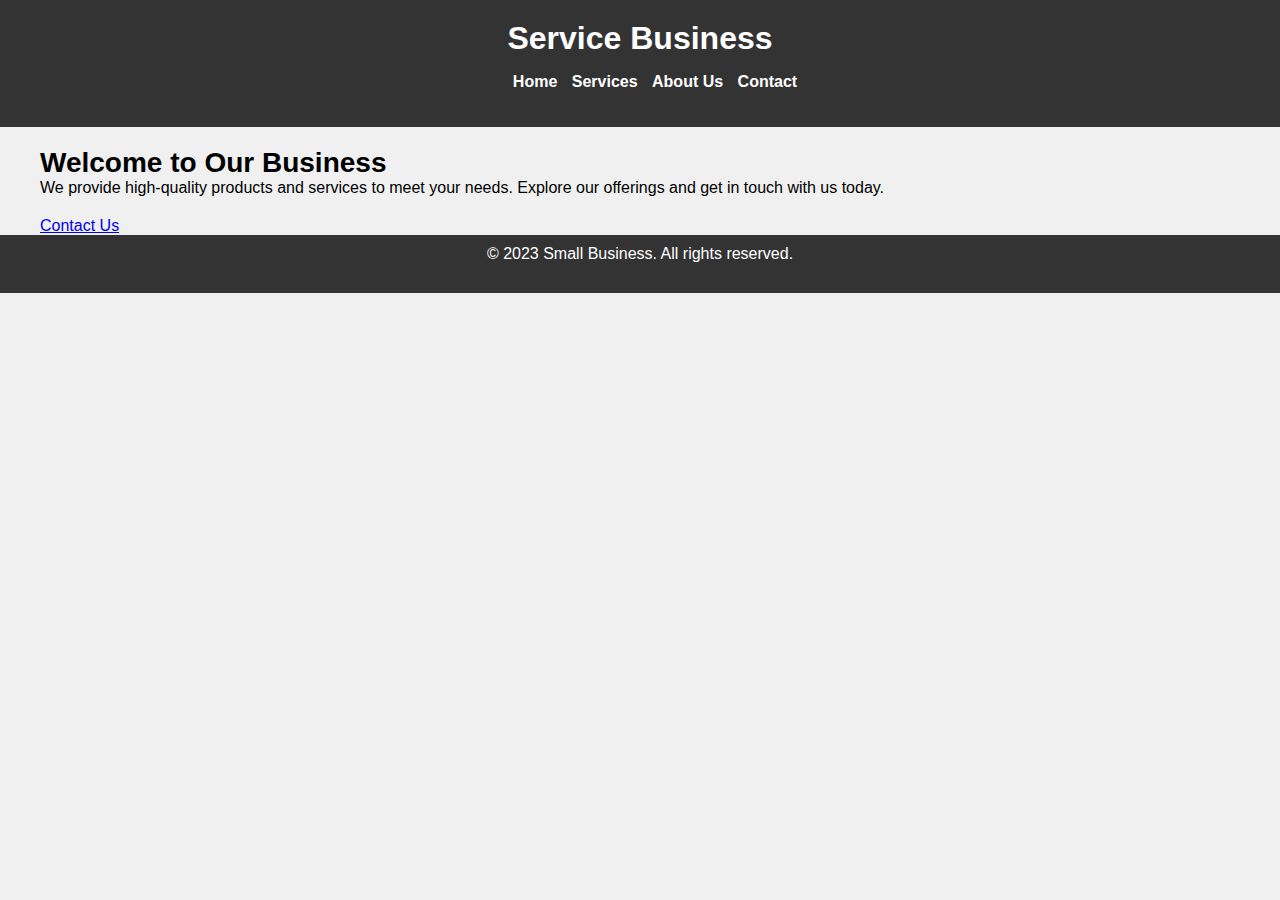
<file: index.html>
<!DOCTYPE html>
<html>

<head>
    <meta charset="UTF-8">
    <title>Small Business Website</title>
    <link rel="stylesheet" type="text/css" href="style.css">
</head>

<body>
    <header>
        <h1>Service Business</h1>
        <nav>
            <ul>
                <li><a href="index.html">Home</a></li>
                <li><a href="services.html">Services</a></li>
                <li><a href="about.html">About Us</a></li>
                <li><a href="contact.html">Contact</a></li>
            </ul>
        </nav>
    </header>

    <section id="homepage">
        <div class="container">
            <div class="top">
            <h2>Welcome to Our Business</h2>
            <p>We provide high-quality products and services to meet your needs. Explore our offerings and get in touch
                with us today.</p></div>
            <a href="contact.html" class="cta-button">Contact Us</a>
            </div>
    </section>

    <footer>
        <div class="container">
            <p>&copy; 2023 Small Business. All rights reserved.</p>
        </div>
    </footer>
</body>

</html>
</file>
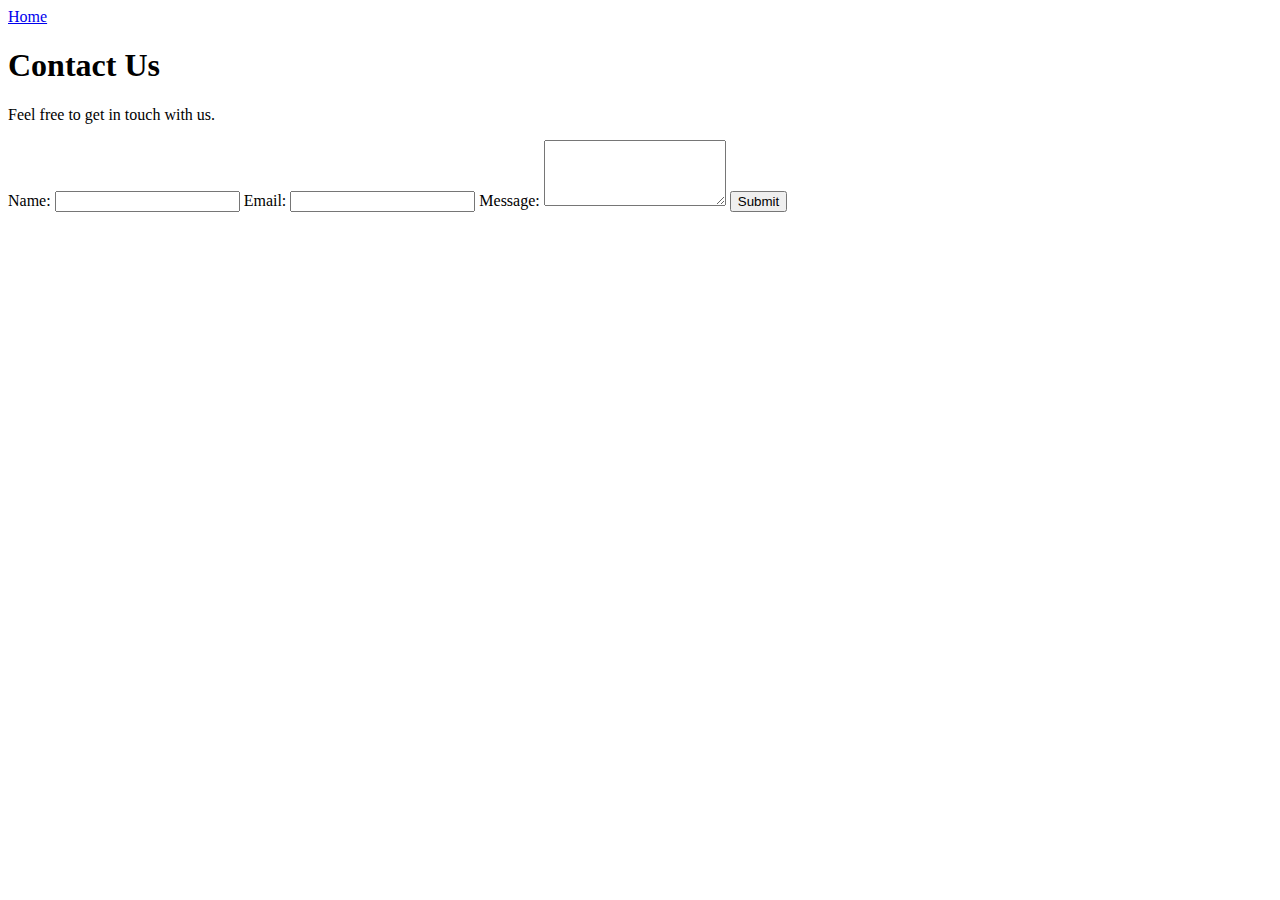
<file: contact.html>
<!DOCTYPE html>
<html lang="en">
<head>
    <meta charset="UTF-8">
    <meta name="viewport" content="width=device-width, initial-scale=1.0">
    <title>Contact Us</title>
</head>
<body>
    <header><li><a href="index.html">Home</a></li></header>
    <h1>Contact Us</h1>
    <p>Feel free to get in touch with us.</p>

    <form action="submit_form.php" method="post">
        <label for="name">Name:</label>
        <input type="text" id="name" name="name" required>
        
        <label for="email">Email:</label>
        <input type="email" id="email" name="email" required>
        
        <label for="message">Message:</label>
        <textarea id="message" name="message" rows="4" required></textarea>
        
        <input type="submit" value="Submit">
    </form>
</body>
</html>
</file>
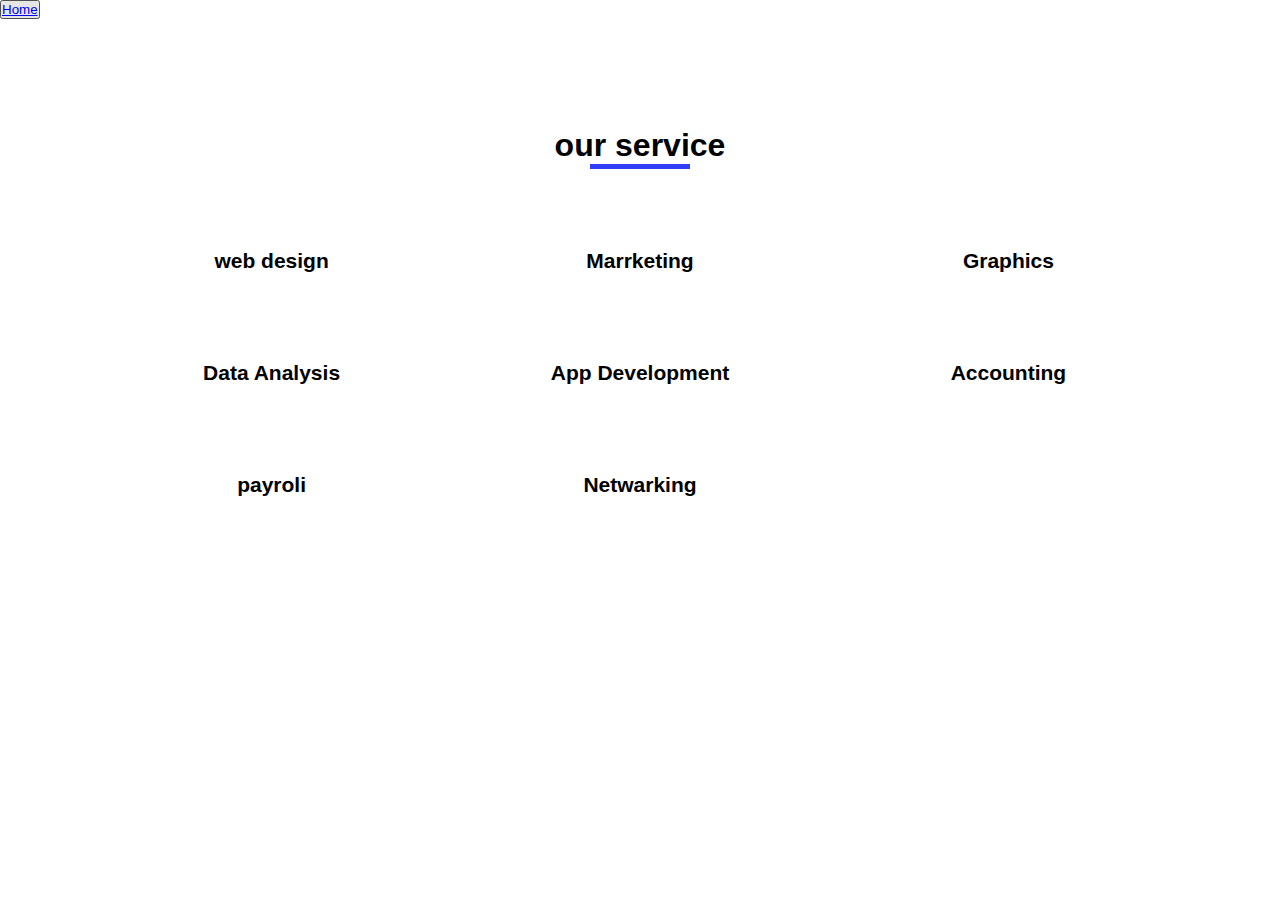
<file: services.html>
<!DOCTYPE html>
<html lang="en">
    <head>
        <meta charset="UTF-8">
        <meta name="viewport" content="width=device-width, initial-scale=1.0">
        <title>Document</title>
        <link rel="stylesheet" href="service.css">
        <link rel="stylesheet"
            href="https://cdnjs.cloudflare.com/ajax/libs/font-awesome/6.4.2/css/all.min.css"
            integrity="sha512-z3gLpd7yknf1YoNbCzqRKc4qyor8gaKU1qmn+CShxbuBusANI9QpRohGBreCFkKxLhei6S9CQXFEbbKuqLg0DA=="
            crossorigin="anonymous" referrerpolicy="no-referrer" />

    </head>
    <body>
        <header><button><a href="index.html">Home</a></button></header>
        <div class="container">
            <h1>our service</h1>
            <div class="row">
                <div class="service">
                    <i class="fa-solid fa-laptop-code"></i>
                    <h2>web design</h2>
                
                </div>
                <div class="service">
                    <i class="fa-solid fa-chart-line"></i>
                    <h2>Marrketing</h2>
                   
                </div>
                <div class="service">
                    <i class="fa-solid fa-palette"></i>
                    <h2>Graphics</h2>
                   
                </div>
                <div class="service">
                    <i class="fa-solid fa-chart-pie"></i>
                    <h2>Data Analysis</h2>
                   
                </div>
                <div class="service">
                    <i class="fa-solid fa-mobile-screen"></i>
                    <h2>App Development</h2>
                    
                </div>
                <div class="service">
                    <i class="fa-solid fa-file-invoice"></i>
                    <h2>Accounting</h2>
                 
                </div>
                <div class="service">
                    <i class="fa-solid fa-person-breastfeeding"></i>
                    <h2>payroli</h2>
                    
                </div>
                <div class="service">
                    <i class="fa-solid fa-network-wired"></i>
                    <h2>Netwarking</h2>
                    
                </div>
            </div>
        </div>
    </body>
</html>
</file>
<file: style.css>
/* Add your CSS styles here */

body {
    font-family: Arial, sans-serif;
    margin: 0;
    padding: 0;
}

header {
    background-color: #333;
    color: #fff;
    padding: 10px;
    text-align: center;
}

nav ul {
    list-style: none;
}

nav ul li {
    display: inline;
    margin-right: 10px;
}

main {
    padding: 20px;
}

footer {
    background-color: #333;
    color: #fff;
    text-align: center;
    padding: 10px;
}
/* Add your CSS styles here */

body {
    font-family: Arial, sans-serif;
    margin: 0;
    padding: 0;
}

header {
    background-color: #333;
    color: #fff;
    padding: 10px;
    text-align: center;
}

nav ul {
    list-style: none;
}

nav ul li {
    display: inline;
    margin-right: 10px;
}

main {
    padding: 20px;
}

footer {
    background-color: #333;
    color: #fff;
    text-align: center;
    padding: 10px;
}
/* Reset some default styles and set a background color */
body, h1, h2, p {
    margin: 0;
    padding: 0;
}

body {
    background-color: #f0f0f0;
    font-family: Arial, sans-serif;
}

/* Style the header and navigation menu */
header {
    background-color: #333;
    color: #fff;
    text-align: center;
    padding: 20px 0;
}

nav ul {
    list-style: none;
}

nav li {
    display: inline;
    margin-right: 20px;
}

nav a {
    text-decoration: none;
    color: #fff;
    font-weight: bold;
}

/* Style the about section */
#about {
    text-align: center;
    padding: 40px 0;
}

.container {
    max-width: 1200px;
    margin: 0 auto;
    padding: 0 20px;
}

h2 {
    font-size: 28px;
    margin-top: 20px;
}

p {
    font-size: 16px;
    margin-bottom: 20px;
}

/* Style team members */
.team-member {
    display: inline-block;
    text-align: center;
    margin: 20px;
}

.team-member img {
    max-width: 150px;
    border-radius: 50%;
}

/* Style the footer */
footer {
    background-color: #333;
    color: #fff;
    text-align: center;
    padding: 10px 0;
}
</file>
<file: service.css>
* {
    padding: 0;
    margin: 0;
    box-sizing: border-box;
    font-family: 'poppins', sans-serif;
}

.container {
    width: 100%;
    height: 100vh;
    padding: 0 8%;
}

.container h1 {
    text-align: center;
    padding-top: 10%;
    margin-bottom: 60px;
    font-weight: 600;
    position: relative;
}

.container h1::after {
    content: '';
    background: #303ef7;
    width: 100px;
    height: 5px;
    position: absolute;
    bottom: -5px;
    left: 50%;
    transform: translate(-50%);
}

.row {
    display: grid;
    grid-template-columns: repeat(auto-fit, minmax(250px, 1fr));
    grid-gap: 30px;
}

.service {
    text-align: center;
    padding: 25px 10px;
    border-radius: 5px;
    font-size: 14px;
    color: pointer;
    background: transparent;
    transition: transform 0.5s, background0.5s;
}

.service i {
    font-size: 40px;
    margin-bottom: 10px;
    color: #303ef7;
}

.service h2 {
    font-weight: 600;
    margin-bottom: 8px;
}

.service:hover {
    background: #303ef7;
    color: #fff;
    transform: scale(1.05);

}

.service:hover i {
    color: #fff;
}
</file>
